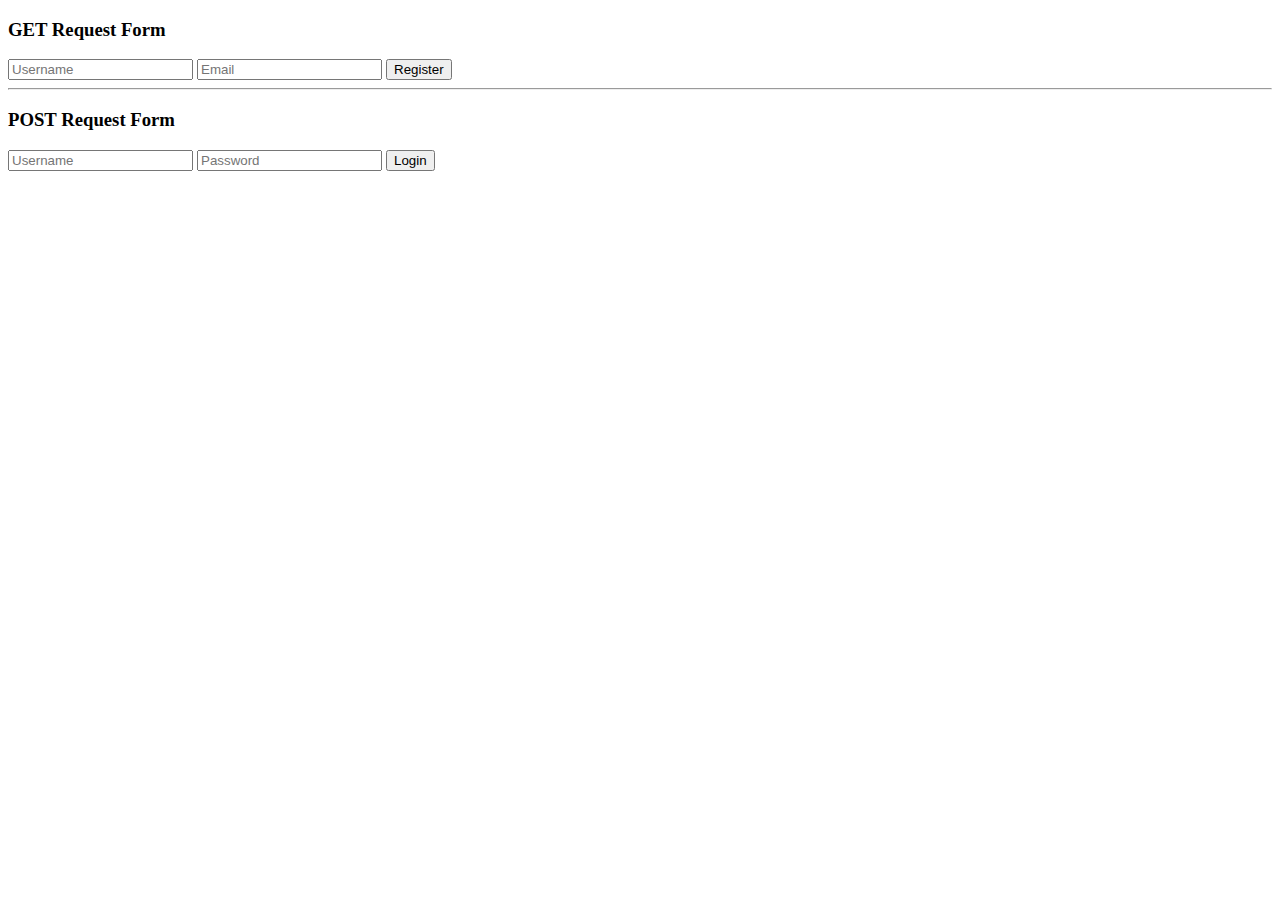
<file: Miscellaneous/client/index.html>
<!DOCTYPE html>
<html lang="en">
<head>
    <meta charset="UTF-8">
    <meta name="viewport" content="width=device-width, initial-scale=1.0">
    <title>GET & POST Requests</title>
</head>
<body>
    <h3>GET Request Form</h3>
    <form action="/register" method="get">
        <input type="text" name="username" placeholder="Username" required>
        <input type="email" name="email" placeholder="Email" required>
        <button type="submit">Register</button>
    </form>
    <hr>
    <h3>POST Request Form</h3>
    <form action="/register" method="post">
        <input type="text" name="username" placeholder="Username" required>
        <input type="password" name="password" placeholder="Password" required>
        <button type="submit">Login</button>
    </form>
</body>
</html>
</file>
